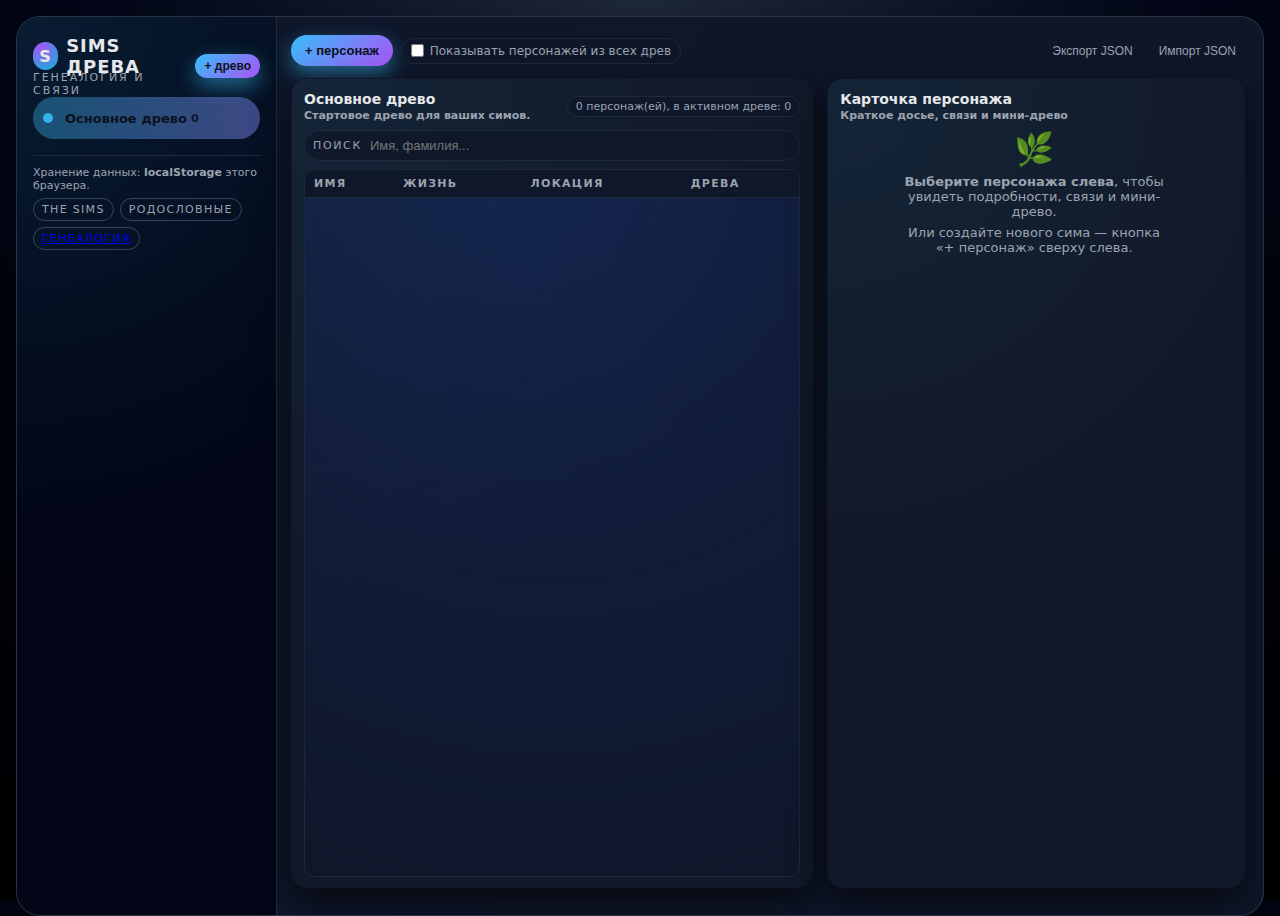
<file: index.html>
<!DOCTYPE html>
<html lang="ru">
<head>
  <meta charset="UTF-8" />
  <title>Sims Древа — конструктор</title>
  <meta name="viewport" content="width=device-width, initial-scale=1" />
  <link rel="stylesheet" href="css/style.css" />
</head>
<body>
<div class="app">
  <aside class="sidebar">
    <div>
      <div class="sidebar-header">
        <div>
          <div class="logo">
            <div class="logo-badge">S</div>
            Sims Древа
          </div>
          <div class="subtitle">генеалогия и связи</div>
        </div>
        <button class="btn btn-sm btn-primary" id="addTreeBtn">+ древо</button>
      </div>
      <ul class="tree-list" id="treeList"></ul>
    </div>
    <div class="sidebar-footer">
      <div>Хранение данных: <strong>localStorage</strong> этого браузера.</div>
      <div class="chips-row">
        <div class="chip">The Sims</div>
        <div class="chip">Родословные</div>
        <div class="chip"><a href="tree.html">Генеалогия</a></div>
      </div>
    </div>
  </aside>

  <main class="main">
    <div class="toolbar">
      <div class="toolbar-left">
        <button class="btn btn-primary" id="addPersonBtn">+ персонаж</button>
        <div class="toggle">
          <input type="checkbox" id="showAllTrees" />
          <label for="showAllTrees">Показывать персонажей из всех древ</label>
        </div>
      </div>
      <div class="toolbar-right">
        <button class="btn btn-ghost btn-sm" id="exportBtn">Экспорт JSON</button>
        <button class="btn btn-ghost btn-sm" id="importBtn">Импорт JSON</button>
        <input type="file" id="importFileInput" accept="application/json" class="hidden" />
      </div>
    </div>

    <section class="content">
      <!-- LEFT PANEL: LIST -->
      <section class="panel">
        <div class="panel-header">
          <div class="panel-title">
            <span id="currentTreeTitle">Персонажи</span>
            <span class="panel-subtitle" id="currentTreeSubtitle"></span>
          </div>
          <span class="pill" id="statsPill">0 персонажей</span>
        </div>

        <div class="search-box">
          <span>Поиск</span>
          <input type="search" id="searchInput" placeholder="Имя, фамилия..." />
        </div>

        <div class="person-table-wrapper">
          <table>
            <thead>
              <tr>
                <th>Имя</th>
                <th>Жизнь</th>
                <th>Локация</th>
                <th>Древа</th>
              </tr>
            </thead>
            <tbody id="personTableBody"></tbody>
          </table>
        </div>
      </section>

      <!-- RIGHT PANEL: DETAIL -->
      <section class="panel">
        <div class="panel-header">
          <div class="panel-title">
            <span>Карточка персонажа</span>
            <span class="panel-subtitle">Краткое досье, связи и мини-древо</span>
          </div>
          <div class="toolbar-right">
            <button class="btn btn-sm btn-ghost hidden" id="editPersonBtn">Редактировать</button>
            <button class="btn btn-sm btn-ghost hidden" id="deletePersonBtn">Удалить</button>
          </div>
        </div>
        <div class="detail-body" id="personDetail"></div>
      </section>
    </section>
  </main>
</div>

<!-- TREE MODAL -->
<div class="modal-backdrop hidden" id="treeModalBackdrop">
  <div class="modal">
    <div class="modal-header">
      <div class="modal-title" id="treeModalTitle">Новое древо</div>
      <button class="btn-icon" data-close-tree-modal>&times;</button>
    </div>
    <div class="modal-body">
      <form id="treeForm">
        <input type="hidden" id="treeIdInput" />
        <div class="form-row">
          <div class="form-label">Название древа</div>
          <input type="text" id="treeNameInput" class="form-input" placeholder="Например, Династия Гот" required />
        </div>
        <div class="form-row">
          <div class="form-label">Цвет маркера</div>
          <input type="color" id="treeColorInput" class="form-input" value="#38bdf8" />
        </div>
        <div class="form-row">
          <div class="form-label">Описание (опционально)</div>
          <textarea id="treeDescriptionInput" class="form-textarea" placeholder="Семья, поколение, правила челленджа..."></textarea>
        </div>
      </form>
    </div>
    <div class="modal-footer">
      <span class="panel-subtitle">Древа помогают разделять разные сейвы/челленджи The Sims.</span>
      <div>
        <button class="btn btn-ghost btn-sm" data-close-tree-modal>Отмена</button>
        <button class="btn btn-primary btn-sm" id="saveTreeBtn">Сохранить</button>
      </div>
    </div>
  </div>
</div>

<!-- PERSON MODAL -->
<div class="modal-backdrop hidden" id="personModalBackdrop">
  <div class="modal">
    <div class="modal-header">
      <div class="modal-title" id="personModalTitle">Новый персонаж</div>
      <button class="btn-icon" data-close-person-modal>&times;</button>
    </div>
    <div class="modal-body">
      <form id="personForm">
        <input type="hidden" id="personIdInput" />
        <div class="form-grid">
          <div class="form-row">
            <div class="form-label">Имя персонажа</div>
            <input type="text" id="personNameInput" class="form-input" placeholder="Кассандра Гот" required />
          </div>
          <div class="form-row">
            <div class="form-label">Где живёт</div>
            <input type="text" id="personHomeInput" class="form-input" placeholder="Уиллоу Крик, участок 3" />
          </div>
          <div class="form-row">
            <div class="form-label">Дата рождения</div>
            <input type="date" id="personBirthInput" class="form-input" />
          </div>
          <div class="form-row">
            <div class="form-label">Дата смерти</div>
            <input type="date" id="personDeathInput" class="form-input" />
          </div>
        </div>

        <div class="form-row">
          <div class="form-label">Фото (URL)</div>
          <input type="url" id="personPhotoInput" class="form-input" placeholder="https://... или images/симка.png" />
        </div>

        <div class="form-row">
          <div class="form-label">Древа, в которые входит персонаж</div>
          <div class="tree-checkboxes" id="personTreesContainer"></div>
        </div>

        <div class="form-row">
          <div class="form-label">Ближайшие связи</div>
          <div class="panel-subtitle">
            Здесь можно указать родственников и друзей. Связи задаются в одну сторону (от выбранного персонажа).
          </div>
          <div class="relations-container" id="relationsContainer"></div>
          <button type="button" class="btn btn-sm btn-ghost" id="addRelationRowBtn">+ Добавить связь</button>
        </div>

        <div class="form-row">
          <div class="form-label">Заметки</div>
          <textarea id="personNotesInput" class="form-textarea" placeholder="Челлендж, поколение, особенности, карьера..."></textarea>
        </div>
      </form>
    </div>
    <div class="modal-footer">
      <span class="panel-subtitle">
        Подсказка: чтобы древа пересекались, добавь одного и того же персонажа сразу в несколько древ.
      </span>
      <div>
        <button class="btn btn-ghost btn-sm" data-close-person-modal>Отмена</button>
        <button class="btn btn-primary btn-sm" id="savePersonBtn">Сохранить</button>
      </div>
    </div>
  </div>
</div>

<script src="js/data.js"></script>
<script src="js/app.js"></script>
</body>
</html>
</file>
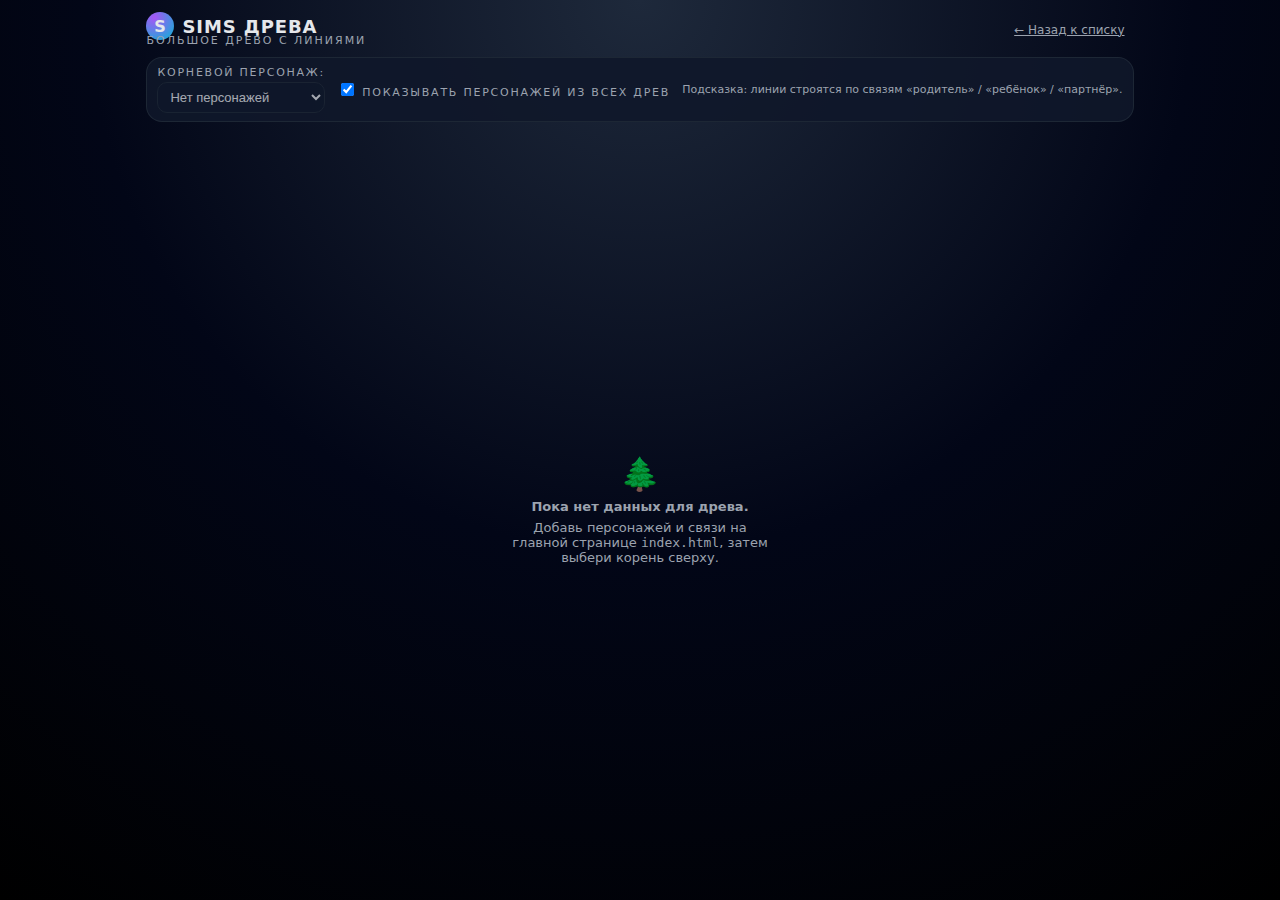
<file: tree.html>
<!DOCTYPE html>
<html lang="ru">
<head>
  <meta charset="UTF-8" />
  <title>Sims Древа — большое древо</title>
  <meta name="viewport" content="width=device-width, initial-scale=1" />
  <link rel="stylesheet" href="css/style.css" />
</head>
<body>
<div class="big-tree-page">
  <header class="big-tree-header">
    <div>
      <div class="logo">
        <div class="logo-badge">S</div>
        Sims Древа
      </div>
      <div class="subtitle">большое древо с линиями</div>
    </div>
    <div class="big-tree-header-controls">
      <a class="btn btn-ghost btn-sm" href="index.html">← Назад к списку</a>
    </div>
  </header>

  <main class="big-tree-main">
    <section class="big-tree-controls">
      <div class="control-group">
        <label for="rootSelect">Корневой персонаж:</label>
        <select id="rootSelect" class="form-select"></select>
      </div>
      <div class="control-group">
        <label>
          <input type="checkbox" id="bigShowAllTrees" checked />
          Показывать персонажей из всех древ
        </label>
      </div>
      <div class="control-group small">
        <span class="panel-subtitle">
          Подсказка: линии строятся по связям «родитель» / «ребёнок» / «партнёр».
        </span>
      </div>
    </section>

    <section class="big-tree-canvas-wrapper">
      <div id="bigTreeContainer" class="big-tree-canvas">
        <svg id="bigTreeLines" class="big-tree-svg"></svg>
        <div id="bigTreeNodes" class="big-tree-nodes"></div>
      </div>
      <div id="bigTreeEmpty" class="big-tree-empty hidden">
        <div class="empty-state">
          <div class="empty-icon">🌲</div>
          <div><strong>Пока нет данных для древа.</strong></div>
          <div style="margin-top:6px;">
            Добавь персонажей и связи на главной странице <code>index.html</code>,
            затем выбери корень сверху.
          </div>
        </div>
      </div>
    </section>
  </main>
</div>

<script src="js/data.js"></script>
<script src="js/tree.js"></script>
</body>
</html>
</file>
<file: css/style.css>
:root {
  --bg: #0f172a;
  --bg-soft: #111827;
  --bg-softer: #020617;
  --accent: #38bdf8;
  --accent-soft: rgba(56, 189, 248, 0.15);
  --border: #1f2937;
  --text: #e5e7eb;
  --text-muted: #9ca3af;
  --danger: #f97373;
  --radius-lg: 16px;
  --radius-md: 10px;
  --shadow-soft: 0 16px 40px rgba(0, 0, 0, 0.45);
}

* {
  box-sizing: border-box;
}

html, body {
  margin: 0;
  padding: 0;
  height: 100%;
  font-family: system-ui, -apple-system, BlinkMacSystemFont, "Segoe UI", sans-serif;
  color: var(--text);
  background: radial-gradient(circle at top, #1e293b 0, #020617 50%, #000 100%);
}

body {
  display: flex;
  align-items: stretch;
  justify-content: center;
}

.app {
  display: flex;
  width: 100%;
  max-width: 1300px;
  height: 100vh;
  max-height: 900px;
  margin: 16px;
  background: linear-gradient(135deg, rgba(15,23,42,0.98), rgba(15,23,42,0.97));
  border-radius: 24px;
  border: 1px solid rgba(148,163,184,0.2);
  box-shadow: var(--shadow-soft);
  overflow: hidden;
}

/* SIDEBAR */

.sidebar {
  width: 260px;
  border-right: 1px solid var(--border);
  background: radial-gradient(circle at top left, rgba(56,189,248,0.12), transparent 55%), var(--bg-softer);
  padding: 18px 16px;
  display: flex;
  flex-direction: column;
  gap: 16px;
}

.sidebar-header {
  display: flex;
  align-items: center;
  justify-content: space-between;
  gap: 8px;
}

.logo {
  font-weight: 700;
  font-size: 18px;
  letter-spacing: 0.05em;
  text-transform: uppercase;
  display: flex;
  align-items: center;
  gap: 8px;
}

.logo-badge {
  width: 28px;
  height: 28px;
  border-radius: 999px;
  background: radial-gradient(circle at 30% 20%, #a855f7, #06b6d4);
  display: flex;
  align-items: center;
  justify-content: center;
  font-size: 16px;
}

.subtitle {
  font-size: 11px;
  text-transform: uppercase;
  letter-spacing: 0.18em;
  color: var(--text-muted);
  margin-top: -6px;
}

.btn {
  border: none;
  border-radius: 999px;
  padding: 8px 14px;
  background: var(--accent-soft);
  color: var(--accent);
  font-size: 13px;
  display: inline-flex;
  align-items: center;
  gap: 6px;
  cursor: pointer;
  transition: background 0.15s ease, transform 0.08s ease;
  white-space: nowrap;
}

.btn:hover {
  background: rgba(56, 189, 248, 0.28);
  transform: translateY(-1px);
}

.btn-sm {
  padding: 5px 9px;
  font-size: 12px;
}

.btn-primary {
  background: linear-gradient(135deg, #38bdf8, #a855f7);
  color: #0b1120;
  font-weight: 600;
  box-shadow: 0 8px 20px rgba(56, 189, 248, 0.5);
}

.btn-primary:hover {
  background: linear-gradient(135deg, #0ea5e9, #d946ef);
}

.btn-ghost {
  background: transparent;
  color: var(--text-muted);
}

.btn-ghost:hover {
  background: rgba(15,23,42,0.8);
  color: var(--text);
}

.tree-list {
  list-style: none;
  margin: 0;
  padding: 0;
  display: flex;
  flex-direction: column;
  gap: 4px;
  overflow-y: auto;
  flex: 1;
}

.tree-item {
  display: flex;
  align-items: center;
  justify-content: space-between;
  padding: 8px 10px;
  border-radius: 999px;
  cursor: pointer;
  font-size: 13px;
  color: var(--text-muted);
  transition: background 0.15s ease, color 0.15s ease, transform 0.08s ease;
}

.tree-item:hover {
  background: rgba(15,23,42,0.9);
  color: var(--text);
  transform: translateY(-1px);
}

.tree-item.active {
  background: linear-gradient(90deg, rgba(56,189,248,0.35), rgba(129,140,248,0.45));
  color: #0b1120;
  font-weight: 600;
}

.tree-dot {
  width: 10px;
  height: 10px;
  border-radius: 999px;
  margin-right: 8px;
  opacity: 0.9;
}

.tree-label {
  display: flex;
  align-items: center;
  gap: 4px;
  flex: 1;
  min-width: 0;
}

.tree-name {
  overflow: hidden;
  text-overflow: ellipsis;
  white-space: nowrap;
}

.tree-count {
  font-size: 11px;
  opacity: 0.9;
}

.tree-actions {
  display: flex;
  gap: 4px;
  opacity: 0;
  transition: opacity 0.15s ease;
}

.tree-item:hover .tree-actions {
  opacity: 1;
}

.sidebar-footer {
  border-top: 1px solid var(--border);
  padding-top: 10px;
  display: flex;
  flex-direction: column;
  gap: 6px;
  font-size: 11px;
  color: var(--text-muted);
}

.chips-row {
  display: flex;
  flex-wrap: wrap;
  gap: 6px;
}

.chip {
  border-radius: 999px;
  border: 1px solid rgba(148,163,184,0.35);
  padding: 4px 8px;
  font-size: 11px;
  text-transform: uppercase;
  letter-spacing: 0.12em;
}

/* MAIN */

.main {
  flex: 1;
  display: flex;
  flex-direction: column;
  padding: 18px 18px 18px 14px;
  gap: 12px;
}

.toolbar {
  display: flex;
  align-items: center;
  justify-content: space-between;
  gap: 8px;
}

.toolbar-left,
.toolbar-right {
  display: flex;
  align-items: center;
  gap: 8px;
  flex-wrap: wrap;
}

.toggle {
  display: inline-flex;
  align-items: center;
  gap: 6px;
  font-size: 12px;
  color: var(--text-muted);
  padding: 5px 9px;
  border-radius: 999px;
  background: rgba(15,23,42,0.7);
  border: 1px solid var(--border);
}

.toggle input {
  margin: 0;
}

.content {
  display: grid;
  grid-template-columns: minmax(0, 1.25fr) minmax(0, 1fr);
  gap: 14px;
  height: calc(100% - 52px);
}

.panel {
  background: radial-gradient(circle at top left, rgba(56,189,248,0.08), transparent 55%), var(--bg-soft);
  border-radius: var(--radius-lg);
  border: 1px solid rgba(15,23,42,0.9);
  box-shadow: 0 14px 35px rgba(0,0,0,0.6);
  padding: 12px 12px 10px;
  display: flex;
  flex-direction: column;
  overflow: hidden;
}

.panel-header {
  display: flex;
  align-items: center;
  justify-content: space-between;
  margin-bottom: 8px;
  gap: 8px;
}

.panel-title {
  font-size: 14px;
  font-weight: 600;
  display: flex;
  flex-direction: column;
  gap: 2px;
}

.panel-subtitle {
  font-size: 11px;
  color: var(--text-muted);
}

.pill {
  padding: 3px 8px;
  border-radius: 999px;
  font-size: 11px;
  background: rgba(15,23,42,0.8);
  border: 1px solid var(--border);
  color: var(--text-muted);
}

.search-box {
  display: flex;
  align-items: center;
  gap: 6px;
  padding: 6px 8px;
  border-radius: 999px;
  background: rgba(15,23,42,0.9);
  border: 1px solid var(--border);
  margin-bottom: 8px;
}

.search-box input {
  flex: 1;
  border: none;
  background: transparent;
  color: var(--text);
  font-size: 13px;
  outline: none;
}

.search-box span {
  font-size: 11px;
  color: var(--text-muted);
  text-transform: uppercase;
  letter-spacing: 0.15em;
}

.person-table-wrapper {
  flex: 1;
  overflow: auto;
  border-radius: var(--radius-md);
  border: 1px solid rgba(31,41,55,0.9);
  background: radial-gradient(circle at top, rgba(30,64,175,0.25), rgba(15,23,42,0.95));
}

table {
  width: 100%;
  border-collapse: collapse;
  font-size: 13px;
}

thead {
  position: sticky;
  top: 0;
  background: rgba(15,23,42,0.98);
  z-index: 1;
}

th, td {
  padding: 7px 9px;
  text-align: left;
  border-bottom: 1px solid rgba(31,41,55,0.8);
  white-space: nowrap;
}

th {
  font-size: 11px;
  text-transform: uppercase;
  letter-spacing: 0.12em;
  color: var(--text-muted);
}

tbody tr {
  cursor: pointer;
  transition: background 0.12s ease;
}

tbody tr:nth-child(even) {
  background: rgba(15,23,42,0.5);
}

tbody tr:hover {
  background: rgba(56,189,248,0.12);
}

tbody tr.selected {
  background: rgba(56,189,248,0.25);
}

.badge {
  display: inline-flex;
  align-items: center;
  justify-content: center;
  padding: 2px 6px;
  border-radius: 999px;
  background: rgba(15,23,42,0.9);
  border: 1px solid rgba(148,163,184,0.5);
  font-size: 10px;
  text-transform: uppercase;
  letter-spacing: 0.15em;
  color: var(--text-muted);
}

.badge-multi {
  border-color: rgba(251,191,36,0.8);
  color: #facc15;
}

.badge-dead {
  border-color: rgba(248,113,113,0.85);
  color: #fecaca;
}

/* Person detail */

.detail-body {
  flex: 1;
  overflow: auto;
  padding-right: 4px;
}

.empty-state {
  margin: auto;
  text-align: center;
  max-width: 260px;
  color: var(--text-muted);
  font-size: 13px;
}

.empty-icon {
  font-size: 32px;
  margin-bottom: 6px;
  opacity: 0.9;
}

.detail-header {
  display: flex;
  justify-content: space-between;
  align-items: flex-start;
  gap: 8px;
  margin-bottom: 8px;
}

.detail-main {
  display: flex;
  gap: 10px;
  align-items: center;
}

.avatar {
  width: 52px;
  height: 52px;
  border-radius: 16px;
  background: radial-gradient(circle at 30% 20%, #38bdf8, #1d4ed8);
  display: flex;
  align-items: center;
  justify-content: center;
  font-size: 26px;
  font-weight: 700;
  color: #0b1120;
  border: 2px solid rgba(15,23,42,0.9);
  box-shadow: 0 0 0 1px rgba(56,189,248,0.5);
}

.detail-name {
  font-size: 17px;
  font-weight: 600;
}

.detail-meta {
  font-size: 12px;
  color: var(--text-muted);
}

.detail-meta span + span::before {
  content: "•";
  margin: 0 5px;
  opacity: 0.6;
}

.section-title {
  margin-top: 8px;
  margin-bottom: 4px;
  font-size: 11px;
  text-transform: uppercase;
  letter-spacing: 0.16em;
  color: var(--text-muted);
}

.tags-row {
  display: flex;
  flex-wrap: wrap;
  gap: 6px;
}

.tag {
  padding: 3px 7px;
  border-radius: 999px;
  border: 1px solid rgba(148,163,184,0.35);
  font-size: 11px;
  background: rgba(15,23,42,0.85);
}

.relations-group {
  margin-bottom: 6px;
}

.relations-list {
  display: flex;
  flex-wrap: wrap;
  gap: 5px;
}

.relation-pill {
  padding: 3px 7px;
  border-radius: 999px;
  font-size: 11px;
  background: rgba(15,23,42,0.9);
  border: 1px solid rgba(75,85,99,0.9);
  cursor: default;
}

.relation-pill span {
  opacity: 0.75;
}

/* MODALS */

.modal-backdrop {
  position: fixed;
  inset: 0;
  background: rgba(15,23,42,0.72);
  backdrop-filter: blur(12px);
  display: flex;
  align-items: center;
  justify-content: center;
  z-index: 20;
}

.modal {
  width: 100%;
  max-width: 520px;
  border-radius: 20px;
  padding: 14px 16px 12px;
  background: radial-gradient(circle at top, rgba(56,189,248,0.25), rgba(15,23,42,0.98));
  border: 1px solid rgba(148,163,184,0.4);
  box-shadow: 0 18px 40px rgba(0,0,0,0.65);
  display: flex;
  flex-direction: column;
  max-height: 85vh;
}

.modal-header {
  display: flex;
  justify-content: space-between;
  align-items: center;
  margin-bottom: 8px;
}

.modal-title {
  font-size: 16px;
  font-weight: 600;
}

.modal-body {
  flex: 1;
  overflow: auto;
  padding-right: 4px;
}

.modal-footer {
  display: flex;
  justify-content: space-between;
  align-items: center;
  margin-top: 10px;
  gap: 10px;
}

.form-grid {
  display: grid;
  grid-template-columns: repeat(2, minmax(0, 1fr));
  gap: 8px 10px;
  margin-bottom: 4px;
}

.form-row {
  margin-bottom: 8px;
}

.form-label {
  font-size: 11px;
  text-transform: uppercase;
  letter-spacing: 0.16em;
  color: var(--text-muted);
  margin-bottom: 3px;
}

.form-input,
.form-select,
.form-textarea {
  width: 100%;
  padding: 6px 8px;
  border-radius: 10px;
  border: 1px solid var(--border);
  background: rgba(15,23,42,0.95);
  color: var(--text);
  font-size: 13px;
  outline: none;
}

.form-input:focus,
.form-select:focus,
.form-textarea:focus {
  border-color: rgba(56,189,248,0.8);
  box-shadow: 0 0 0 1px rgba(56,189,248,0.5);
}

.form-textarea {
  min-height: 60px;
  resize: vertical;
}

.tree-checkboxes {
  display: flex;
  flex-wrap: wrap;
  gap: 6px;
}

.tree-checkbox {
  display: inline-flex;
  align-items: center;
  gap: 4px;
  padding: 4px 8px;
  border-radius: 999px;
  border: 1px solid rgba(148,163,184,0.4);
  font-size: 11px;
  background: rgba(15,23,42,0.9);
}

.tree-checkbox input {
  margin: 0;
}

.relations-container {
  display: flex;
  flex-direction: column;
  gap: 6px;
  margin-top: 4px;
}

.relation-row {
  display: grid;
  grid-template-columns: minmax(0, 1.5fr) minmax(0, 1.1fr) minmax(0, 1.4fr) auto;
  gap: 6px;
}

.relation-flags {
  display: flex;
  flex-direction: column;
  gap: 2px;
  font-size: 11px;
  color: var(--text-muted);
}

.relation-flags label {
  display: flex;
  align-items: center;
  gap: 4px;
}

.relation-flags input[type="checkbox"] {
  margin: 0;
}

.rel-flag-tag {
  margin-left: 4px;
  padding: 1px 5px;
  border-radius: 999px;
  border: 1px solid rgba(148,163,184,0.6);
  font-size: 10px;
  text-transform: uppercase;
  letter-spacing: 0.12em;
}

.relation-row .form-select {
  font-size: 12px;
  padding: 5px 7px;
}

.btn-icon {
  width: 26px;
  height: 26px;
  border-radius: 999px;
  border: 1px solid var(--border);
  background: rgba(15,23,42,0.95);
  display: inline-flex;
  align-items: center;
  justify-content: center;
  cursor: pointer;
  font-size: 15px;
  color: var(--text-muted);
  transition: background 0.12s ease, color 0.12s ease, transform 0.08s ease;
}

.btn-icon:hover {
  background: rgba(30,64,175,0.8);
  color: var(--accent);
  transform: translateY(-1px);
}

.text-danger {
  color: var(--danger);
  font-size: 12px;
}

.hidden {
  display: none !important;
}

/* MINI TREE VIEW */

.tree-view {
  margin-top: 10px;
  padding: 10px 6px 4px;
  border-radius: 16px;
  border: 1px solid rgba(148,163,184,0.35);
  background: radial-gradient(circle at top, rgba(30,64,175,0.25), rgba(15,23,42,0.95));
}

.tree-row-label {
  font-size: 11px;
  text-transform: uppercase;
  letter-spacing: 0.16em;
  color: var(--text-muted);
  text-align: center;
  margin: 4px 0 6px;
}

.tree-row-nodes {
  display: flex;
  justify-content: center;
  flex-wrap: wrap;
  gap: 10px;
  margin-bottom: 4px;
}

.tree-node {
  width: 90px;
  max-width: 28vw;
  padding: 6px 4px 8px;
  border-radius: 14px;
  background: rgba(15,23,42,0.95);
  border: 1px solid rgba(75,85,99,0.9);
  text-align: center;
  font-size: 11px;
  cursor: pointer;
  transition: transform 0.1s ease, box-shadow 0.1s ease, border-color 0.1s ease;
}

.tree-node:hover {
  transform: translateY(-2px);
  box-shadow: 0 10px 20px rgba(15,23,42,0.9);
  border-color: rgba(56,189,248,0.9);
}

.tree-photo {
  width: 52px;
  height: 52px;
  border-radius: 999px;
  margin: 0 auto 4px;
  background: radial-gradient(circle at 30% 20%, #38bdf8, #1d4ed8);
  display: flex;
  align-items: center;
  justify-content: center;
  font-size: 22px;
  font-weight: 600;
  color: #0b1120;
  overflow: hidden;
}

.tree-photo.has-image {
  background: #020617;
  padding: 0;
}

.tree-photo img {
  width: 100%;
  height: 100%;
  object-fit: cover;
  display: block;
}

.tree-name {
  font-weight: 600;
  white-space: nowrap;
  overflow: hidden;
  text-overflow: ellipsis;
}

.tree-years {
  font-size: 10px;
  color: var(--text-muted);
}

.tree-connector {
  height: 14px;
  display: flex;
  align-items: center;
  justify-content: center;
}

.tree-connector-line {
  width: 70%;
  max-width: 280px;
  border-top: 1px dashed rgba(148,163,184,0.6);
}

@media (max-width: 980px) {
  .app {
    flex-direction: column;
    height: auto;
    max-height: none;
  }

  .sidebar {
    width: 100%;
    flex-direction: row;
    overflow-x: auto;
  }

  .tree-list {
    flex: 1;
    max-height: 120px;
  }

  .main {
    padding: 12px;
  }

  .content {
    grid-template-columns: minmax(0, 1fr);
    height: auto;
  }
}

@media (max-width: 600px) {
  .toolbar {
    flex-direction: column;
    align-items: stretch;
  }

  .toolbar-left,
  .toolbar-right {
    justify-content: space-between;
  }
}

/* ===== Страница большого древа ===== */

.big-tree-page {
  display: flex;
  flex-direction: column;
  min-height: 100vh;
  padding: 12px 14px;
  max-width: 1400px;
  margin: 0 auto;
}

.big-tree-header {
  display: flex;
  justify-content: space-between;
  align-items: center;
  margin-bottom: 10px;
}

.big-tree-header-controls {
  display: flex;
  gap: 8px;
}

.big-tree-main {
  flex: 1;
  display: flex;
  flex-direction: column;
  gap: 10px;
}

.big-tree-controls {
  display: flex;
  flex-wrap: wrap;
  gap: 12px;
  align-items: center;
  background: rgba(15,23,42,0.9);
  border-radius: 16px;
  border: 1px solid rgba(31,41,55,0.9);
  padding: 8px 10px;
}

.control-group {
  display: flex;
  flex-direction: column;
  gap: 3px;
  font-size: 13px;
}

.control-group label {
  font-size: 11px;
  text-transform: uppercase;
  letter-spacing: 0.16em;
  color: var(--text-muted);
}

.control-group.small {
  flex: 1;
  min-width: 200px;
}

.big-tree-canvas-wrapper {
  position: relative;
  flex: 1;
  min-height: 320px;
}

.big-tree-canvas {
  position: relative;
  width: 100%;
  height: 100%;
  border-radius: 20px;
  border: 1px solid rgba(31,41,55,0.9);
  background: radial-gradient(circle at top, rgba(30,64,175,0.35), rgba(15,23,42,0.98));
  overflow: auto;
}

.big-tree-svg {
  position: absolute;
  inset: 0;
  pointer-events: none;
}

.big-tree-nodes {
  position: relative;
  padding: 24px 32px 28px;
  min-width: 100%;
}

.big-tree-row {
  margin-bottom: 20px;
}

.big-tree-row-label {
  font-size: 11px;
  text-transform: uppercase;
  letter-spacing: 0.16em;
  color: var(--text-muted);
  text-align: center;
  margin-bottom: 6px;
}

.big-tree-row-nodes {
  display: flex;
  justify-content: center;
  flex-wrap: wrap;
  gap: 16px;
}

.tree-node-big {
  width: 110px;
  max-width: 30vw;
  padding: 8px 6px 10px;
  border-radius: 16px;
  background: rgba(15,23,42,0.96);
  border: 1px solid rgba(75,85,99,0.9);
  text-align: center;
  font-size: 11px;
  cursor: pointer;
  transition: transform 0.1s ease, box-shadow 0.1s ease, border-color 0.1s ease;
}

.tree-node-big:hover {
  transform: translateY(-3px);
  box-shadow: 0 12px 25px rgba(15,23,42,0.95);
  border-color: rgba(56,189,248,0.9);
}

.tree-photo.big {
  width: 60px;
  height: 60px;
  margin-bottom: 5px;
  font-size: 24px;
}

.big-tree-line {
  stroke: rgba(148,163,184,0.8);
  stroke-width: 1.3;
  fill: none;
}

.big-tree-empty {
  position: absolute;
  inset: 0;
  display: flex;
  align-items: center;
  justify-content: center;
  pointer-events: none;
}

@media (max-width: 768px) {
  .big-tree-page {
    padding: 10px;
  }

  .big-tree-controls {
    flex-direction: column;
    align-items: stretch;
  }
}

/* ===== Теги в древе (мини и большое) ===== */

.tree-tag {
  margin-top: 2px;
  font-size: 9px;
  padding: 1px 5px;
  border-radius: 999px;
  border: 1px solid rgba(148,163,184,0.7);
  text-transform: uppercase;
  letter-spacing: 0.12em;
  display: inline-block;
}

.tree-tag-married {
  border-color: rgba(52,211,153,0.9);
  color: rgba(52,211,153,0.9);
}

.tree-tag-adoptive {
  border-color: rgba(249,115,22,0.9);
  color: rgba(249,115,22,0.9);
}

/* чтобы теги нормально смотрелись и в больших нодах */
.tree-node-big .tree-tag {
  margin-top: 3px;
}
.tree-node-big-root {
  border: 2px solid #f97316;      /* тёплый оранжевый, можно поменять */
  box-shadow: 0 0 0 2px rgba(249, 115, 22, 0.25);
}
/* ===== Пунктир для приёмных линий в большом древе ===== */

.big-tree-line-adoptive {
  stroke-dasharray: 5 3;
  opacity: 0.95;
}
</file>
